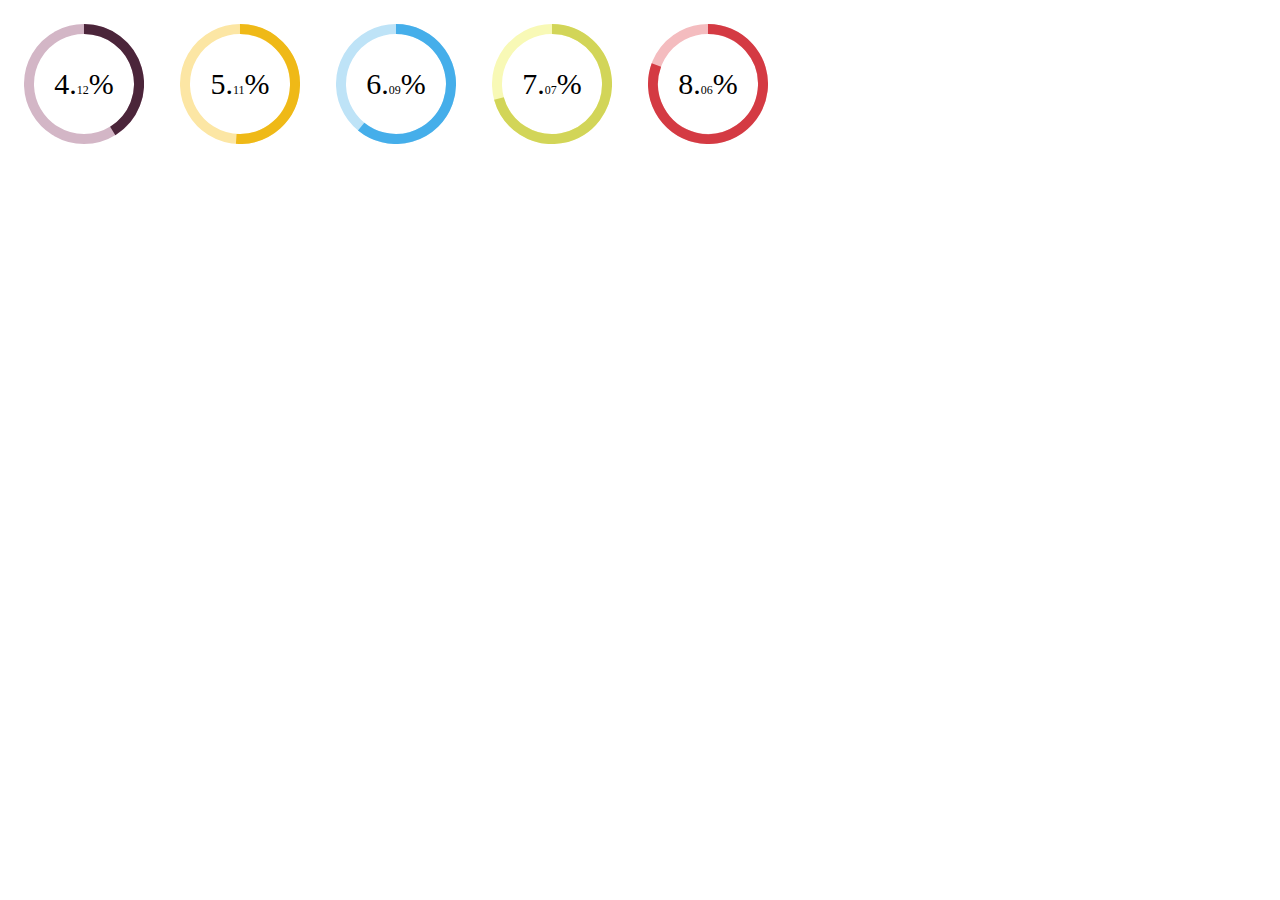
<file: assets/plugins/circles-master/spec/index.html>
<html>
<head>
	<title>Circles</title>
	<style>
		#canvas .circle {
			display: inline-block;
			margin: 1em;
		}
	</style>
</head>
<body>
	<div id="canvas">
		<div class="circle" id="circles-1"></div>
		<div class="circle" id="circles-2"></div>
		<div class="circle" id="circles-3"></div>
		<div class="circle" id="circles-4"></div>
		<div class="circle" id="circles-5"></div>
	</div>

	<script src="../circles.js"></script>
	<script>
		var colors = [
			['#D3B6C6', '#4B253A'], ['#FCE6A4', '#EFB917'], ['#BEE3F7', '#45AEEA'], ['#F8F9B6', '#D2D558'], ['#F4BCBF', '#D43A43']
		];

		for (var i = 1; i <= 5; i++) {
			var child = document.getElementById('circles-' + i),
				percentage = 31.42 + (i * 9.84);
				
			Circles.create({
				id:         child.id,
				percentage: percentage,
				radius:     60,
				width:      10,
				number:   	percentage / 10,
				text:       '%',
				colors:     colors[i - 1]
			});
		}
	</script>
</body>
</html>
</file>
